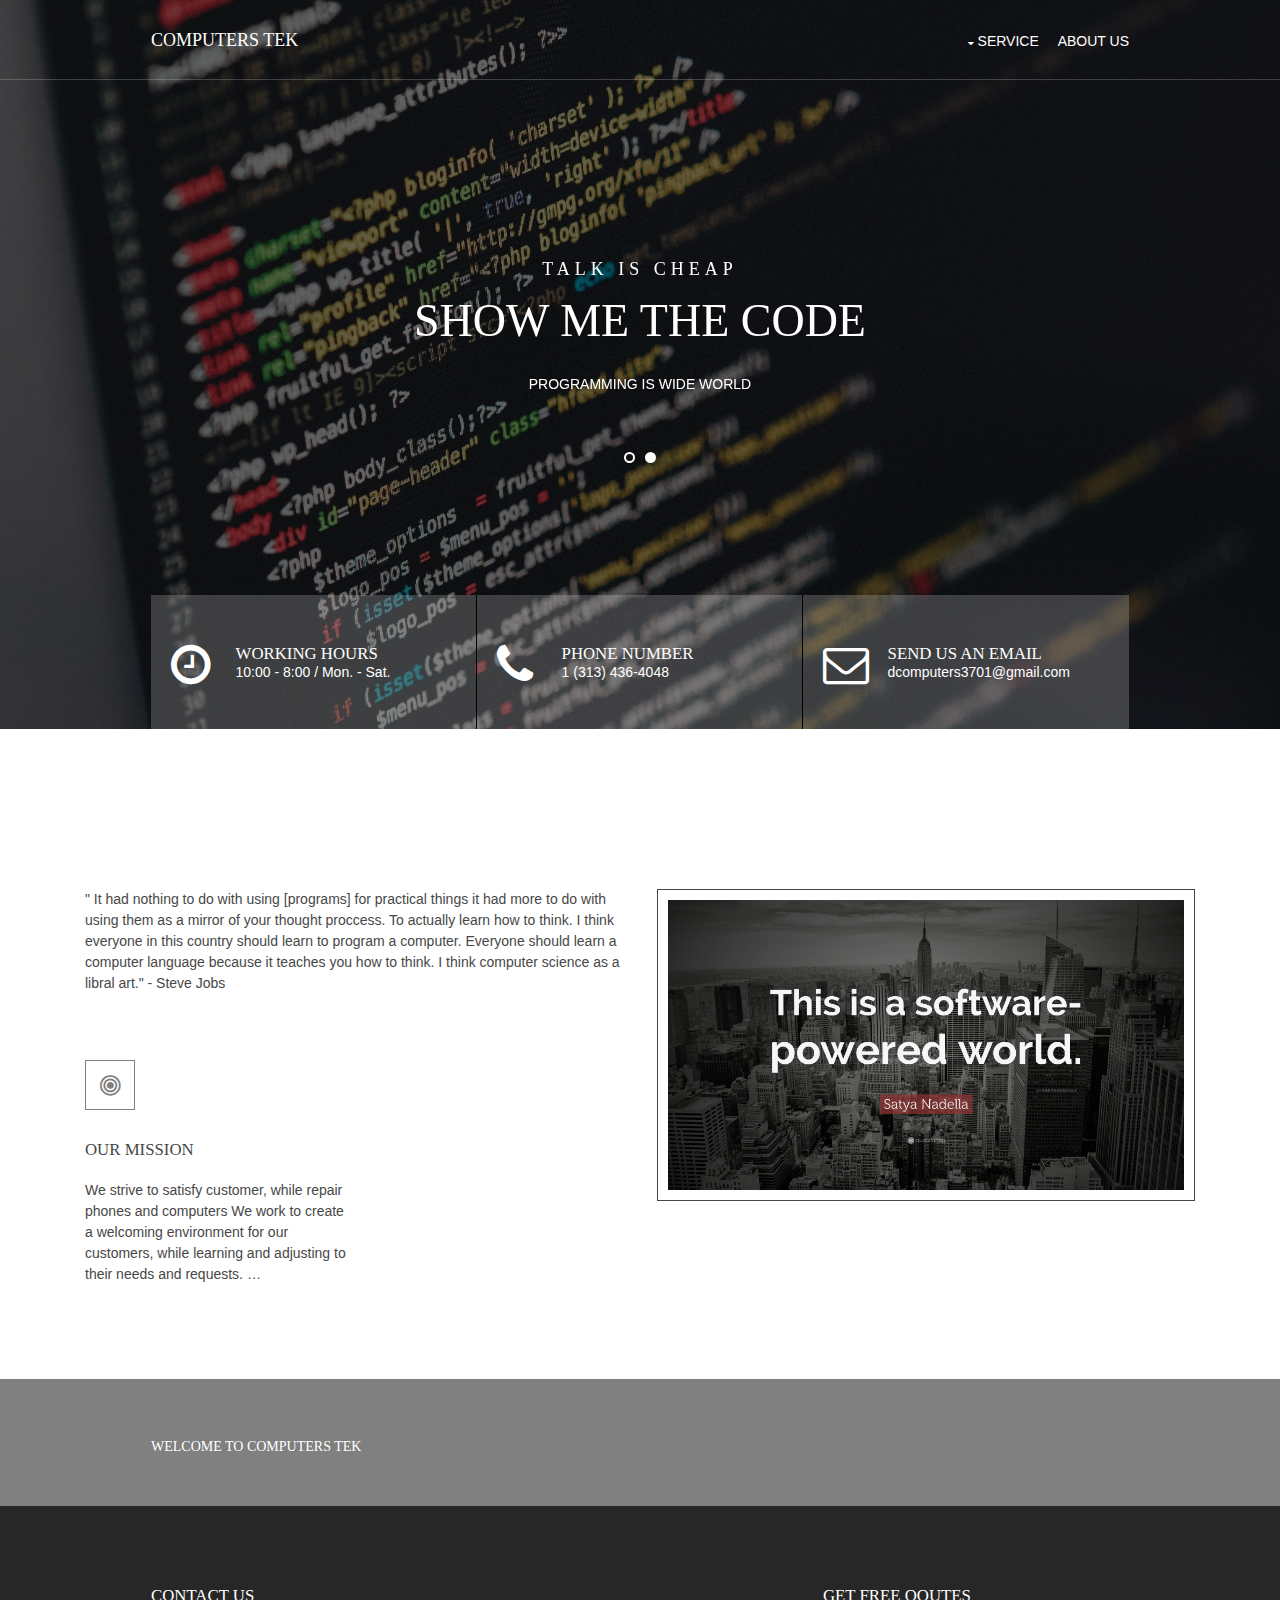
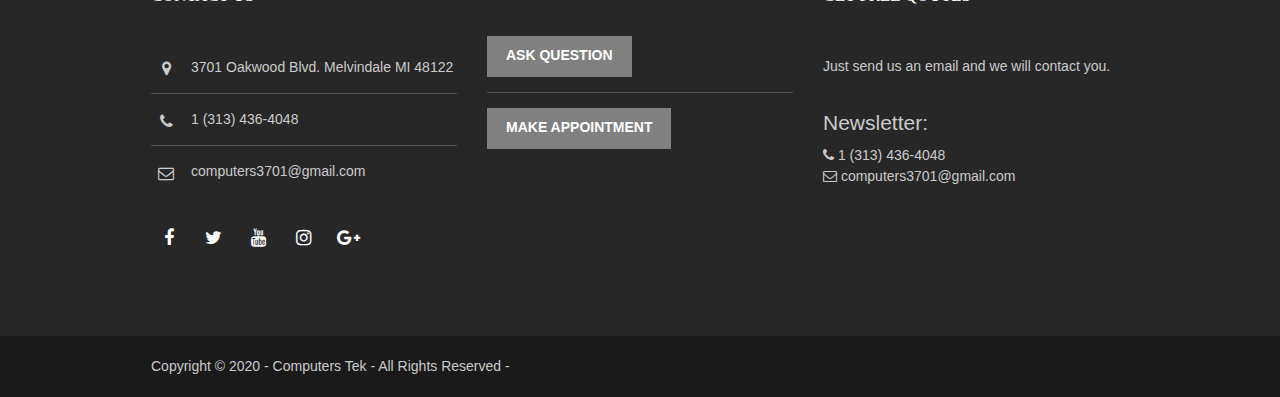
<file: index.html>
<!DOCTYPE html>

<html>
<head>
<title>Computers Tek</title>
<meta charset="utf-8">
<meta name="viewport" content="width=device-width, initial-scale=1.0, maximum-scale=1.0, user-scalable=no">
<link href="layout/styles/layout.css" rel="stylesheet" type="text/css" media="all">
<link href="layout/styles/custom.flexslider.css" rel="stylesheet" type="text/css" media="all">
<link href="layout/styles/fontawesome-4.6.3.min.css" rel="stylesheet" type="text/css" media="all">
<link href="layout/styles/framework.css" rel="stylesheet" type="text/css" media="all">

<link rel="shortcut icon" type ="image/x-icon" href="favicon.ico">

<link rel="stylesheet" href="https://stackpath.bootstrapcdn.com/bootstrap/4.5.2/css/bootstrap.min.css" integrity="sha384-JcKb8q3iqJ61gNV9KGb8thSsNjpSL0n8PARn9HuZOnIxN0hoP+VmmDGMN5t9UJ0Z" crossorigin="anonymous">
    
<script src="https://code.jquery.com/jquery-3.5.1.slim.min.js" integrity="sha384-DfXdz2htPH0lsSSs5nCTpuj/zy4C+OGpamoFVy38MVBnE+IbbVYUew+OrCXaRkfj" crossorigin="anonymous"></script>
<script src="https://cdn.jsdelivr.net/npm/popper.js@1.16.1/dist/umd/popper.min.js" integrity="sha384-9/reFTGAW83EW2RDu2S0VKaIzap3H66lZH81PoYlFhbGU+6BZp6G7niu735Sk7lN" crossorigin="anonymous"></script>
<script src="https://stackpath.bootstrapcdn.com/bootstrap/4.5.2/js/bootstrap.min.js" integrity="sha384-B4gt1jrGC7Jh4AgTPSdUtOBvfO8shuf57BaghqFfPlYxofvL8/KUEfYiJOMMV+rV" crossorigin="anonymous"></script>



<style>
  /* Popup container - can be anything you want */
  .popup {
    position: relative;
    display: inline-block;
    cursor: pointer;
    -webkit-user-select: none;
    -moz-user-select: none;
    -ms-user-select: none;
    user-select: none;
  }
  
  /* The actual popup */
  .popup .popuptext {
    visibility: hidden;
    width: 160px;
    background-color: #555;
    color: #fff;
    text-align: center;
    border-radius: 6px;
    padding: 8px 0;
    position: absolute;
    z-index: 1;
    bottom: 125%;
    left: 50%;
    margin-left: -80px;
  }
  
  /* Popup arrow */
  .popup .popuptext::after {
    content: "";
    position: absolute;
    top: 100%;
    left: 50%;
    margin-left: -5px;
    border-width: 5px;
    border-style: solid;
    border-color: #555 transparent transparent transparent;
  }
  
  /* Toggle this class - hide and show the popup */
  .popup .show {
    visibility: visible;
    -webkit-animation: fadeIn 1s;
    animation: fadeIn 1s;
  }
  
  /* Add animation (fade in the popup) */
  @-webkit-keyframes fadeIn {
    from {opacity: 0;} 
    to {opacity: 1;}
  }
  
  @keyframes fadeIn {
    from {opacity: 0;}
    to {opacity:1 ;}
  }
  </style>



</head>
<body id="top">
<!-- ################################################################################################ -->
<!-- ################################################################################################ -->
<!-- ################################################################################################ -->
<!-- Top Background Image Wrapper -->
<div class="bgded overlay" style="background-image:url('pages/images/ba.jpg');"> 
  <!-- ################################################################################################ -->
  <div class="wrapper row1">
    <header id="header" class="hoc clear"> 
      <!-- ################################################################################################ -->
      <div id="logo" class="fl_left">
        <h1>Computers Tek</h1>
      </div>
      <nav id="mainav" class="fl_right">
        <ul class="clear">
          <li><a class="drop" href="#">Service</a>
            <ul>
        <li><a  data-toggle="modal" data-target="#exampleModalCenter">software Developement</a> 
        </li> 
              <li><a data-toggle="modal" data-target="#exampleModal">Repair</a></li>
              <li><a data-toggle="modal" href="#myModal2">Activation</a></li>
            
			
            </ul>
          </li>
         <li><a href="aboutus.html">About us</a></li>
          
        </ul>
      </nav>
      <!-- ################################################################################################ -->
    </header>
  </div>
  <!-- ################################################################################################ -->
  <!-- ################################################################################################ -->
  <!-- ################################################################################################ -->
  <div id="pageintro" class="hoc clear">
    <div class="flexslider basicslider"> 
      <!-- ################################################################################################ -->
      <ul class="slides">
        <li>
          <article>
            <p class="heading">Talk is Cheap </p>
            <h2 class="heading">show me the code</h2>
            <p>programming is wide world</p>
          </article>
        </li>
        <li>
          <article>
            <p class="heading">everyone should know how to</p>
            <h2 class="heading">"code"</h2>
            <p>it teaches you how to think -steve jobs-</p>
          </article>
        </li>
      </ul>
      <!-- ################################################################################################ -->
    </div>
  </div>
  <!-- ################################################################################################ -->
  <!-- ################################################################################################ -->
  <!-- ################################################################################################ -->
  <div id="introblocks" class="hoc clear">
    <ul class="nospace">
      <!-- ################################################################################################ -->
      <li>
        <div><i class="fa fa-3x fa-clock-o"></i>
          <h4 class="heading">Working hours</h4>
          <p>10:00 - 8:00 / Mon. - Sat.</p>
        </div>
      </li>
      <li>
        <div><i class="fa fa-3x fa-phone"></i>
          <h4 class="heading">Phone Number</h4>
          <p>1 (313) 436-4048</p>
        </div>
      </li>
      <li>
        <div><i class="fa fa-3x fa-envelope-o"></i>
          <h4 class="heading">Send us an Email</h4>
          <p>dcomputers3701@gmail.com</p>
        </div>
      </li>
      <!-- ################################################################################################ -->
    </ul>
  </div>
  <!-- ################################################################################################ -->
</div>


<div class="wrapper row3">
  <main class="hoc container clear"> 
    <!-- main body -->
    <!-- ################################################################################################ -->
    <div class="btmspace-80 center">
   
    </div>
    <div class="clear">
      <div class="one_half first">
        <p>" It had nothing to do with using [programs] for practical things
          it had more to do with using them as a mirror of your thought proccess.
          To actually learn how to think. I think everyone in this country should
          learn to program a computer. Everyone should learn a computer language
          because it teaches you how to think. I think computer science as a libral art."
          - Steve Jobs
        </p>
        <i class="far fa-address-card"></i>
        <ul class="nospace group">
          <li class="one_half first">
            <article style="margin-top: 20%;"><i class="icon btmspace-30 fa fa-bullseye"></i></a>
              <h6 class="heading font-x1">Our Mission</h6>
              <p>
                We strive to satisfy customer,
                while repair phones and computers We work to create a welcoming environment for our customers, 
                while learning and adjusting to their needs and requests.
			  &hellip;</p>
            </article>
          </li>
        
        </ul>
      </div>
      <div class="one_half"><img class="inspace-10 borderedbox" src="pages/images/pw.jpg" alt=""></div>
    </div>
    <!-- ################################################################################################ -->
    <!-- / main body -->
    <div class="clear"></div>
  </main>
</div>


    <div class="clear"></div>
  </div>
</div>
<!-- ################################################################################################ -->
<!-- ################################################################################################ -->
<!-- ################################################################################################ -->
<div class="wrapper coloured">
  <article class="hoc cta clear"> 
    <!-- ################################################################################################ -->
    <h6 class="three_quarter first">Welcome to Computers Tek</h6>
 
  </article>
</div>
<!-- ################################################################################################ -->
<!-- ################################################################################################ -->
<!-- ################################################################################################ -->
<div class="wrapper row4">
  <footer id="footer" class="hoc clear"> 
    <!-- ################################################################################################ -->
    <div class="one_third first">
      <h6 class="heading">Contact Us</h6>
      <ul class="nospace btmspace-30 linklist contact">
        <li><i class="fa fa-map-marker"></i>
          <address>
           3701 Oakwood Blvd. Melvindale MI 48122
          </address>
        </li>
        <li><i class="fa fa-phone"></i> 1 (313) 436-4048</li>
        <li><i class="fa fa-envelope-o"></i> computers3701@gmail.com</li>
      </ul>
      <ul class="faico clear">
        <li><a class="faicon-facebook" href="https://www.facebook.com/Jadoski-Group-for-Developing-Design-170379720333720/"><i class="fa fa-facebook"></i></a></li>
        <li><a class="faicon-twitter" href="http://www.twitter.com"><i class="fa fa-twitter"></i></a></li>
        <li><a class="faicon-youtube" href="http://www.youtube.com"><i class="fa fa-youtube"></i></a></li>
        <li><a class="faicon-instagram" href="http://www.instagram.com"><i class="fa fa-instagram"></i></a></li>
        <li><a class="faicon-google-plus" href="http://www.plus.google.com"><i class="fa fa-google-plus"></i></a></li>
      </ul>
    </div>
    <div class="one_third">
      <h6 class="heading"></h6>
      <ul class="nospace linklist">
        <li>
          <article>
           
                
               
              <div class="popup" onclick="myFunction()"><button>Ask question</button>
                <span class="popuptext" id="myPopup">1 (313) 436-4048</span>
              </div>


          </article>
        </li>
        <li>
          <article>
            <button type="submit" value="submit">Make Appointment</button>
          </article>
        </li>
      </ul>
    </div>
    <div class="one_third">
      <h6 class="heading">Get Free Qoutes</h6>
      <p class="nospace btmspace-30">Just send us an email and we will contact you.</p>
      <form method="post" action="">
        <fieldset>
          <legend>Newsletter:</legend>
          <div><i class="fa fa-phone"></i> 1 (313) 436-4048</div>
          <div><i class="fa fa-envelope-o"></i> computers3701@gmail.com</div>
         
        </fieldset>
      </form>
    </div>
    <!-- ################################################################################################ -->
  </footer>
</div>


<div class="wrapper row5">
  <div id="copyright" class="hoc clear"> 
    <!-- ############################################################################################### -->
    <p class="fl_left">Copyright &copy; 2020 - Computers Tek - All Rights Reserved -</p>
   
    <!-- ################################################################################################ -->
  </div>
</div>


<a id="backtotop" href="#top"><i class="fa fa-chevron-up"></i></a>
<!-- JAVASCRIPTS -->
<script src="layout/scripts/jquery.min.js"></script>
<script src="layout/scripts/jquery.backtotop.js"></script>
<script src="layout/scripts/jquery.mobilemenu.js"></script>
<script src="layout/scripts/jquery.flexslider-min.js"></script>
</body>
</html>


<!--################################################################################################################-->
<!--################################################################################################################-->
<!--################################################################################################################-->
<!--################################################################################################################-->

<!--MODULES-->

  <!-- Software devlopment Module -->
  <div class="modal fade" id="exampleModalCenter" tabindex="-1" role="dialog" aria-labelledby="exampleModalCenterTitle" aria-hidden="true">
    <div class="modal-dialog modal-dialog-centered" role="document">
      <div class="modal-content">
        <div class="modal-header">
          <h5 class="modal-title" id="exampleModalLongTitle">Software Development</h5>
          <button type="button" class="close" data-dismiss="modal" aria-label="Close">
            <span aria-hidden="true">&times;</span>
          </button>
        </div>
        <div class="modal-body">
         We serve so many issue in software Development. like 
         website edition inside your design and your data connection. 
         in addition we service web application by edition and create from scratch. 
        </div>
        <div class="modal-footer">
        </div>
      </div>
    </div>
  </div>
</div>

<!-- Repair -->


<div class="modal fade" id="exampleModal" tabindex="-1" role="dialog" aria-labelledby="exampleModalLabel" aria-hidden="true">
  <div class="modal-dialog" role="document">
    <div class="modal-content">
      <div class="modal-header">
        <!-- <h5 class="modal-title" id="exampleModalLabel">Modal title</h5> -->
        <button type="button" class="close" data-dismiss="modal" aria-label="Close">
          <span aria-hidden="true">&times;</span>
        </button>
      </div>
      <div class="modal-body">
        <!-- <div class="card border-dark mb-3" style="max-width: 18rem; margin-left: 22%;">
          <div class="card-header">Repair</div>
          <div class="card-body text-dark">
            <h5 class="card-title" style="color: red;">Free Diagnostic</h5>
            <p class="card-text">Some quick example text to build on the card title and make up the bulk of the card's content.</p>
          </div> -->
      </div>
      <div class="modal-footer">
   
      </div>
    </div>
  </div>
</div>


<!-- Activations -->

<div class="modal" id="myModal2" data-backdrop="static">
	<div class="modal-dialog">
      <div class="modal-content">
        <div class="modal-header">
          <h4 class="modal-title">2nd Modal title</h4>
          <button type="button" class="close" data-dismiss="modal" aria-hidden="true">×</button>
        </div><div class="container"></div>
        <div class="modal-body">
          <div class="card border-dark mb-3" style="max-width: 18rem; margin-left: 22%;">
            <div class="card-header">Repair</div>
            <div class="card-body text-dark">
              <h5 class="card-title" style="color: red;">Free Diagnostic</h5>
              <p class="card-text"><img src="pages/images/cell-phone.png">Some quick example text to build on the card title and make up the bulk of the card's content.</p>
            </div>
        </div>
        <div class="modal-footer">
      
        </div>
      </div>
    </div>


<!--################################################################################################################-->
<!--################################################################################################################-->
<!--################################################################################################################-->
<!--################################################################################################################-->

<!--JAVASCRIPT FUNCTIONS-->

<script src="web.js"> 

  </script>
</file>
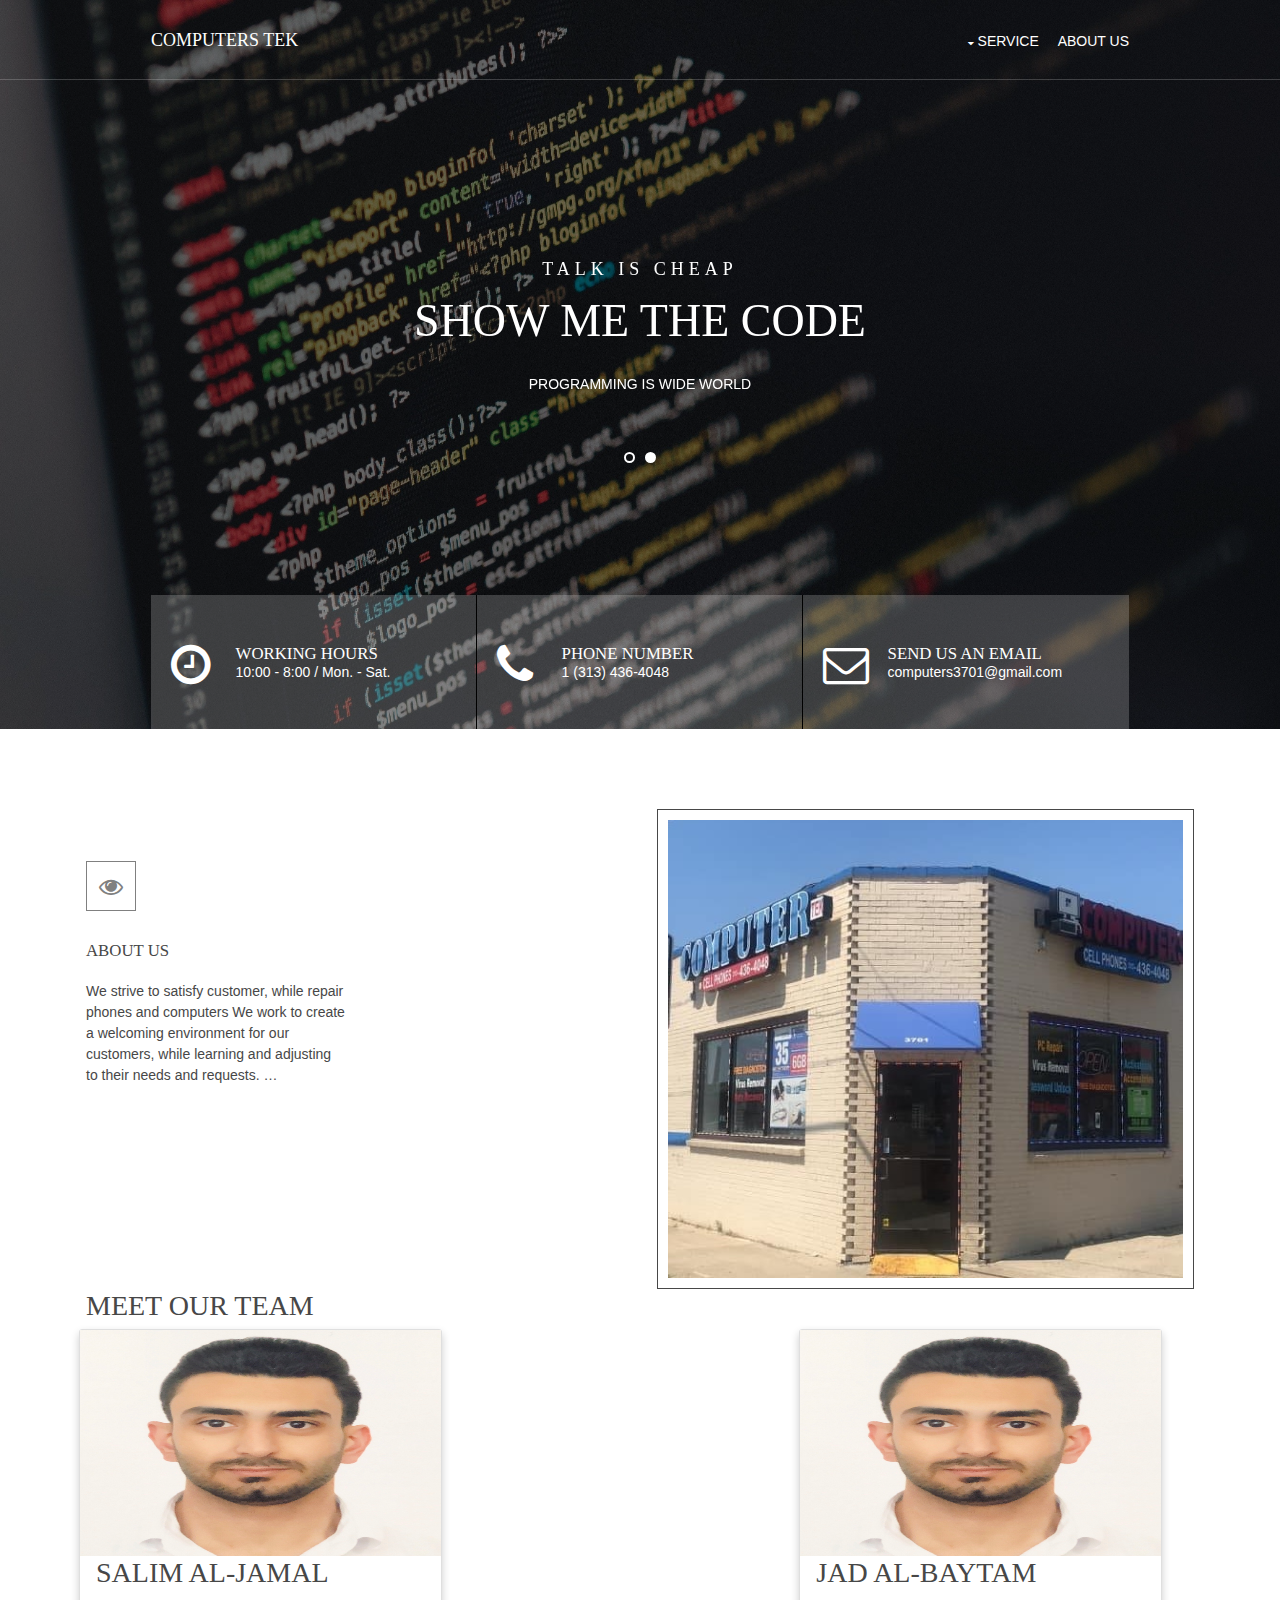
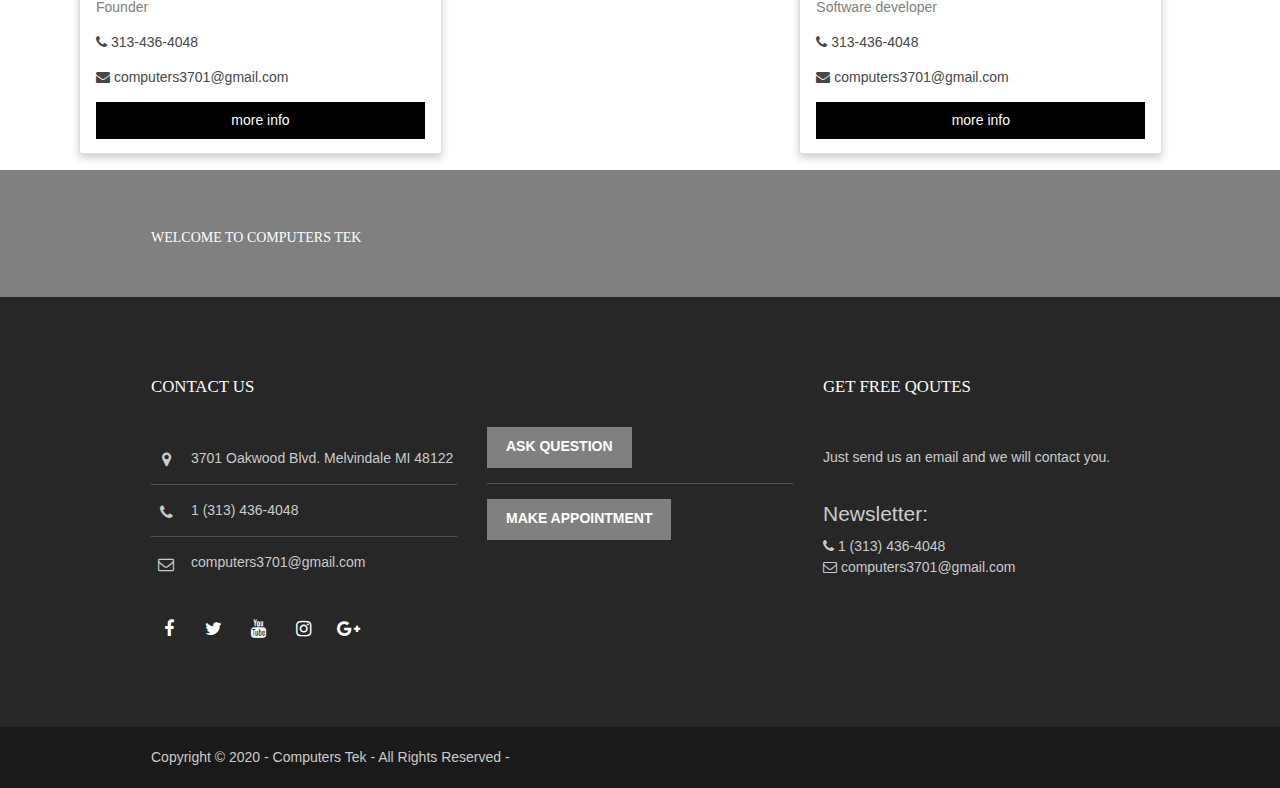
<file: aboutus.html>
<!DOCTYPE html>

<html>
<head>
<title>Computers Tek</title>
<meta charset="utf-8">
<meta name="viewport" content="width=device-width, initial-scale=1.0, maximum-scale=1.0, user-scalable=no">
<link href="layout/styles/layout.css" rel="stylesheet" type="text/css" media="all">
<link href="layout/styles/custom.flexslider.css" rel="stylesheet" type="text/css" media="all">
<link href="layout/styles/fontawesome-4.6.3.min.css" rel="stylesheet" type="text/css" media="all">
<link href="layout/styles/framework.css" rel="stylesheet" type="text/css" media="all">


<link rel="shortcut icon" type ="image/x-icon" href="favicon.ico">

<link rel="stylesheet" href="https://stackpath.bootstrapcdn.com/bootstrap/4.5.2/css/bootstrap.min.css" integrity="sha384-JcKb8q3iqJ61gNV9KGb8thSsNjpSL0n8PARn9HuZOnIxN0hoP+VmmDGMN5t9UJ0Z" crossorigin="anonymous">
    
<script src="https://code.jquery.com/jquery-3.5.1.slim.min.js" integrity="sha384-DfXdz2htPH0lsSSs5nCTpuj/zy4C+OGpamoFVy38MVBnE+IbbVYUew+OrCXaRkfj" crossorigin="anonymous"></script>
<script src="https://cdn.jsdelivr.net/npm/popper.js@1.16.1/dist/umd/popper.min.js" integrity="sha384-9/reFTGAW83EW2RDu2S0VKaIzap3H66lZH81PoYlFhbGU+6BZp6G7niu735Sk7lN" crossorigin="anonymous"></script>
<script src="https://stackpath.bootstrapcdn.com/bootstrap/4.5.2/js/bootstrap.min.js" integrity="sha384-B4gt1jrGC7Jh4AgTPSdUtOBvfO8shuf57BaghqFfPlYxofvL8/KUEfYiJOMMV+rV" crossorigin="anonymous"></script>



<style>
  /* Popup container - can be anything you want */
  .popup {
    position: relative;
    display: inline-block;
    cursor: pointer;
    -webkit-user-select: none;
    -moz-user-select: none;
    -ms-user-select: none;
    user-select: none;
  }
  
  /* The actual popup */
  .popup .popuptext {
    visibility: hidden;
    width: 160px;
    background-color: #555;
    color: #fff;
    text-align: center;
    border-radius: 6px;
    padding: 8px 0;
    position: absolute;
    z-index: 1;
    bottom: 125%;
    left: 50%;
    margin-left: -80px;
  }
  
  /* Popup arrow */
  .popup .popuptext::after {
    content: "";
    position: absolute;
    top: 100%;
    left: 50%;
    margin-left: -5px;
    border-width: 5px;
    border-style: solid;
    border-color: #555 transparent transparent transparent;
  }
  
  /* Toggle this class - hide and show the popup */
  .popup .show {
    visibility: visible;
    -webkit-animation: fadeIn 1s;
    animation: fadeIn 1s;
  }
  
  /* Add animation (fade in the popup) */
  @-webkit-keyframes fadeIn {
    from {opacity: 0;} 
    to {opacity: 1;}
  }
  
  @keyframes fadeIn {
    from {opacity: 0;}
    to {opacity:1 ;}
  }



  /* meet our team*/

  /* Three columns side by side */
.column {
  float: left;
  width: 33.3%;
  margin-bottom: 16px;
  padding: 0 8px;
}

/* Display the columns below each other instead of side by side on small screens */
@media screen and (max-width: 650px) {
  .column {
    width: 100%;
    display: block;
  }
}

/* Add some shadows to create a card effect */
.card {
  box-shadow: 0 4px 8px 0 rgba(0, 0, 0, 0.2);
}

/* Some left and right padding inside the container */
.container {
  padding: 0 16px;
}

/* Clear floats */
.container::after, .row::after {
  content: "";
  clear: both;
  display: table;
}

.title {
  color: grey;
}

.button {
  border: none;
  outline: 0;
  display: inline-block;
  padding: 8px;
  color: white;
  background-color: #000;
  text-align: center;
  cursor: pointer;
  width: 100%;
}

.button:hover {
  background-color: #555;
}
  </style>



</head>
<body id="top">
<!-- ################################################################################################ -->
<!-- ################################################################################################ -->
<!-- ################################################################################################ -->
<!-- Top Background Image Wrapper -->
<div class="bgded overlay" style="background-image:url('pages/images/ba.jpg');"> 
  <!-- ################################################################################################ -->
  <div class="wrapper row1">
    <header id="header" class="hoc clear"> 
      <!-- ################################################################################################ -->
      <div id="logo" class="fl_left">
        <h1>Computers Tek</h1>
      </div>
      <nav id="mainav" class="fl_right">
        <ul class="clear">
          <li><a class="drop" href="#">Service</a>
            <ul>
        <li><a  data-toggle="modal" data-target="#exampleModalCenter">software Developement</a> 
        </li> 
              <li><a href="#">Repair</a></li>
              <li><a href="#">Activation</a></li>
            
			
            </ul>
          </li>
         <li><a href="aboutus.html">About us</a></li>
         
        </ul>
      </nav>
      <!-- ################################################################################################ -->
    </header>
  </div>
  <!-- ################################################################################################ -->
  <!-- ################################################################################################ -->
  <!-- ################################################################################################ -->
  <div id="pageintro" class="hoc clear">
    <div class="flexslider basicslider"> 
      <!-- ################################################################################################ -->
      <ul class="slides">
        <li>
          <article>
            <p class="heading">Talk is Cheap </p>
            <h2 class="heading">show me the code</h2>
            <p>programming is wide world</p>
          </article>
        </li>
        <li>
          <article>
            <p class="heading">everyone should know how to</p>
            <h2 class="heading">"code"</h2>
            <p>it teaches you how to think -steve jobs-</p>
          </article>
        </li>
      </ul>
      <!-- ################################################################################################ -->
    </div>
  </div>
  <!-- ################################################################################################ -->
  <!-- ################################################################################################ -->
  <!-- ################################################################################################ -->
  <div id="introblocks" class="hoc clear">
    <ul class="nospace">
      <!-- ################################################################################################ -->
      <li>
        <div><i class="fa fa-3x fa-clock-o"></i>
          <h4 class="heading">Working hours</h4>
          <p>10:00 - 8:00 / Mon. - Sat.</p>
        </div>
      </li>
      <li>
        <div><i class="fa fa-3x fa-phone"></i>
          <h4 class="heading">Phone Number</h4>
          <p>1 (313) 436-4048</p>
        </div>
      </li>
      <li>
        <div><i class="fa fa-3x fa-envelope-o"></i>
          <h4 class="heading">Send us an Email</h4>
          <p>computers3701@gmail.com</p>
        </div>
      </li>
      <!-- ################################################################################################ -->
    </ul>
  </div>
  <!-- ################################################################################################ -->
</div>


<div class="wrapper row3">
  <main class="hoc container clear"> 
    <!-- main body -->
    <!-- ################################################################################################ -->
    <div class="btmspace-80 center">
   
    </div>
    <div class="clear">
      <div class="one_half first">
    
        <ul class="nospace group">
          <li class="one_half first">
              <article style="margin-top: 20%;"><i class="icon btmspace-30 fa fa-eye"></i></a>
              <h6 class="heading font-x1">About us</h6>
              <p>
                We strive to satisfy customer,
                while repair phones and computers We work to create a welcoming environment for our customers, 
                while learning and adjusting to their needs and requests.
			  &hellip;</p>
            </article>
          </li>
        
        </ul>
      </div>
      <div class="one_half"><img class="inspace-10 borderedbox" src="pages/images/ct.jpg" alt=""></div>
    </div>
    <!-- ################################################################################################ -->
    <!-- / main body -->
    <div class="clear">

      <h2>Meet Our Team</h2>

      <div class="row">
        <div class="column">
          <div class="card">
            <img src="pages/images/MP.JPG" alt="salim" style="height: 226px; width:100%">
            <div class="container">
              <h2>Salim Al-jamal</h2>
              <p class="title">Founder</p>
              <p><i class="fa fa-phone"></i> 313-436-4048</p>
              <p><i class="fa fa-envelope"></i> computers3701@gmail.com</p>
              <p><button class="button">more info</button></p>
            </div>
          </div>
        </div>
      
   
      
        <div class="column" style="margin-left: 30%;">
          <div class="card">
            <img src="pages/images/MP.JPG" alt="Jad" style="height: 226px; width: 100%;">
            <div class="container">
              <h2>Jad Al-Baytam</h2>
              <p class="title">Software developer</p>
              <p><i class="fa fa-phone"></i> 313-436-4048</p>
              <p><i class="fa fa-envelope"></i> computers3701@gmail.com</p>
              <p><button class="button">more info</button></p>
            </div>
          </div>
        </div>
      </div>
    </div>
  </main>
</div>


    <div class="clear"></div>
  </div>
</div>
<!-- ################################################################################################ -->
<!-- ################################################################################################ -->
<!-- ################################################################################################ -->
<div class="wrapper coloured">
  <article class="hoc cta clear"> 
    <!-- ################################################################################################ -->
    <h6 class="three_quarter first">Welcome to Computers Tek</h6>
 
  </article>
</div>
<!-- ################################################################################################ -->
<!-- ################################################################################################ -->
<!-- ################################################################################################ -->
<div class="wrapper row4">
  <footer id="footer" class="hoc clear"> 
    <!-- ################################################################################################ -->
    <div class="one_third first">
      <h6 class="heading">Contact Us</h6>
      <ul class="nospace btmspace-30 linklist contact">
        <li><i class="fa fa-map-marker"></i>
          <address>
           3701 Oakwood Blvd. Melvindale MI 48122
          </address>
        </li>
        <li><i class="fa fa-phone"></i> 1 (313) 436-4048</li>
        <li><i class="fa fa-envelope-o"></i> computers3701@gmail.com</li>
      </ul>
      <ul class="faico clear">
        <li><a class="faicon-facebook" href="https://www.facebook.com/Jadoski-Group-for-Developing-Design-170379720333720/"><i class="fa fa-facebook"></i></a></li>
        <li><a class="faicon-twitter" href="http://www.twitter.com"><i class="fa fa-twitter"></i></a></li>
        <li><a class="faicon-youtube" href="http://www.youtube.com"><i class="fa fa-youtube"></i></a></li>
        <li><a class="faicon-instagram" href="http://www.instagram.com"><i class="fa fa-instagram"></i></a></li>
        <li><a class="faicon-google-plus" href="http://www.plus.google.com"><i class="fa fa-google-plus"></i></a></li>
      </ul>
    </div>
    <div class="one_third">
      <h6 class="heading"></h6>
      <ul class="nospace linklist">
        <li>
          <article>
           
                
              <div class="popup" onclick="myFunction()"><button>Ask question</button>
                <span class="popuptext" id="myPopup">1 (313) 436-4048</span>
              </div>


          </article>
        </li>
        <li>
          <article>
            <button type="submit" value="submit">Make Appointment</button>
          </article>
        </li>
      </ul>
    </div>
    <div class="one_third">
      <h6 class="heading">Get Free Qoutes</h6>
      <p class="nospace btmspace-30">Just send us an email and we will contact you.</p>
      <form method="post" action="">
        <fieldset>
          <legend>Newsletter:</legend>
          <div><i class="fa fa-phone"></i> 1 (313) 436-4048</div>
          <div><i class="fa fa-envelope-o"></i> computers3701@gmail.com</div>
         
        </fieldset>
      </form>
    </div>
    <!-- ################################################################################################ -->
  </footer>
</div>


<div class="wrapper row5">
  <div id="copyright" class="hoc clear"> 
    <!-- ############################################################################################### -->
    <p class="fl_left">Copyright &copy; 2020 - Computers Tek - All Rights Reserved -</p>
   
    <!-- ################################################################################################ -->
  </div>
</div>


<a id="backtotop" href="#top"><i class="fa fa-chevron-up"></i></a>
<!-- JAVASCRIPTS -->
<script src="layout/scripts/jquery.min.js"></script>
<script src="layout/scripts/jquery.backtotop.js"></script>
<script src="layout/scripts/jquery.mobilemenu.js"></script>
<script src="layout/scripts/jquery.flexslider-min.js"></script>
</body>
</html>


<!--################################################################################################################-->
<!--################################################################################################################-->
<!--################################################################################################################-->
<!--################################################################################################################-->

<!--MODULES-->

  <!-- Software devlopment Module -->
  <div class="modal fade" id="exampleModalCenter" tabindex="-1" role="dialog" aria-labelledby="exampleModalCenterTitle" aria-hidden="true">
    <div class="modal-dialog modal-dialog-centered" role="document">
      <div class="modal-content">
        <div class="modal-header">
          <h5 class="modal-title" id="exampleModalLongTitle">Software Development</h5>
          <button type="button" class="close" data-dismiss="modal" aria-label="Close">
            <span aria-hidden="true">&times;</span>
          </button>
        </div>
        <div class="modal-body">
         We serve so many issue in software Development. like 
         website edition inside your design and your data connection. 
         in addition we service web application by edition and create from scratch. 
        </div>
        <div class="modal-footer">
        </div>
      </div>
    </div>
  </div>
</div>

<!--################################################################################################################-->
<!--################################################################################################################-->
<!--################################################################################################################-->
<!--################################################################################################################-->

<!--JAVASCRIPT FUNCTIONS-->

<script src="web.js"> 

  </script>
</file>
<file: layout/styles/layout.css>
@charset "utf-8";
/*
Template Name: Garler
Author: <a href="http://www.os-templates.com/">OS Templates</a>
Author URI: http://www.os-templates.com/
Licence: Free to use under our free template licence terms
Licence URI: http://www.os-templates.com/template-terms
File: Layout CSS
*/

@import url("fontawesome-4.6.3.min.css");
@import url("custom.flexslider.css");
@import url("framework.css");



/* Rows
--------------------------------------------------------------------------------------------------------------- */
.row1{border-bottom:1px solid;}
.row2, .row2 a{}
.row3, .row3 a{color:black;}
.row4, .row4 a{}
.row5, .row5 a{}


/* Header
--------------------------------------------------------------------------------------------------------------- */
#header{}

#header #logo{margin:30px 0 0 0;}
#header #logo h1{margin:0; padding:0; font-size:18px;}


/* Page Intro
--------------------------------------------------------------------------------------------------------------- */
#pageintro{padding:180px 0 200px;}

#pageintro article{max-width:65%; margin:0 auto; text-align:center;}
#pageintro article *{text-transform:uppercase;}
#pageintro article .heading{margin:0 0 30px 0; padding:0; line-height:1; font-size:46px;}
#pageintro article p{margin:0;}
#pageintro article p:first-of-type{margin-bottom:20px; font-size:18px; font-style:justify; letter-spacing:5px;}
#pageintro article footer{margin-top:50px;}


/* Intro Blocks
--------------------------------------------------------------------------------------------------------------- */
#introblocks{}

#introblocks ul{display:table; width:100%; height:100%; border:none;}
#introblocks ul li{display:table-cell; width:33.33333333333333%; height:100%; padding:5% 2%; border:solid; border-collapse:collapse; border-width:0 1px 0 0;}
#introblocks ul li:last-child{border:0;}
#introblocks ul li *{margin:0; padding:0; line-height:normal;}
#introblocks ul li div{position:relative; padding-left:65px; word-wrap:break-word;}
#introblocks ul li div i{display:block; position:absolute; top:-2px; left:0; width:50px; font-size:46px; line-height:1;}
#introblocks ul li div .heading{font-size:1.2rem;}


/* Content Area
--------------------------------------------------------------------------------------------------------------- */
.container{padding:80px 0;}

/* Content */
.container .content{}

/* Comments */
#comments ul{margin:0 0 40px 0; padding:0; list-style:none;}
#comments li{margin:0 0 10px 0; padding:15px;}
#comments .avatar{float:right; margin:0 0 10px 10px; padding:3px; border:1px solid;}
#comments address{font-weight:bold;}
#comments time{font-size:smaller;}
#comments .comcont{display:block; margin:0; padding:0;}
#comments .comcont p{margin:10px 5px 10px 0; padding:0;}

#comments form{display:block; width:100%;}
#comments input, #comments textarea{width:100%; padding:10px; border:1px solid;}
#comments textarea{overflow:auto;}
#comments div{margin-bottom:15px;}
#comments input[type="submit"], #comments input[type="reset"]{display:inline-block; width:auto; min-width:150px; margin:0; padding:8px 5px; cursor:pointer;}

/* Sidebar */
.container .sidebar{}

.sidebar .sdb_holder{margin-bottom:50px;}
.sidebar .sdb_holder:last-child{margin-bottom:0;}


/* Cta
--------------------------------------------------------------------------------------------------------------- */
.cta{padding:50px 0;}

.cta > :first-child{margin-top:10px;}
.cta > :last-child{margin-bottom:0;}/* Used when elements stack in smaller viewports */


/* Footer
--------------------------------------------------------------------------------------------------------------- */
#footer{padding:80px 0;}

#footer .heading{margin-bottom:50px; font-size:1.2rem;}

#footer .linklist li{display:block; margin-bottom:15px; padding:0 0 15px 0; border-bottom:1px solid;}
#footer .linklist li:last-child{margin:0; padding:0; border:none;}
#footer .linklist li::before, #footer .linklist li::after{display:table; content:"";}
#footer .linklist li, #footer .linklist li::after{clear:both;}

#footer .contact{}
#footer .contact.linklist li, #footer .contact.linklist li:last-child{position:relative; padding-left:40px;}
#footer .contact li *{margin:0; padding:0; line-height:1.6;}
#footer .contact li i{display:block; position:absolute; top:0; left:0; width:30px; font-size:16px; text-align:center;}

#footer input, #footer button{border:1px solid;}
#footer input{display:block; width:100%; padding:8px;}
#footer button{padding:8px 18px 10px; text-transform:uppercase; font-weight:700; cursor:pointer;}


/* Copyright
--------------------------------------------------------------------------------------------------------------- */
#copyright{padding:20px 0;}
#copyright *{margin:0; padding:0;}


/* Transition Fade
--------------------------------------------------------------------------------------------------------------- */
*, *::before, *::after{transition:all .3s ease-in-out;}
#mainav form *{transition:none !important;}


/* ------------------------------------------------------------------------------------------------------------ */
/* ------------------------------------------------------------------------------------------------------------ */
/* ------------------------------------------------------------------------------------------------------------ */
/* ------------------------------------------------------------------------------------------------------------ */
/* ------------------------------------------------------------------------------------------------------------ */


/* Navigation
--------------------------------------------------------------------------------------------------------------- */
nav ul, nav ol{margin:0; padding:0; list-style:none;}

#mainav, #breadcrumb, .sidebar nav{line-height:normal;}
#mainav .drop::after, #mainav li li .drop::after, #breadcrumb li a::after, .sidebar nav a::after{position:absolute; font-family:"FontAwesome"; font-size:10px; line-height:10px;}

/* Top Navigation */
#mainav{}
#mainav ul.clear{margin-top:3px;}
#mainav ul{text-transform:uppercase;}
#mainav ul ul{z-index:9999; position:absolute; width:180px; text-transform:none;}
#mainav ul ul ul{left:180px; top:0;}
#mainav li{display:inline-block; position:relative; margin:0 15px 0 0; padding:0;}
#mainav li:last-child{margin-right:0;}
#mainav li li{width:100%; margin:0;}
#mainav li a{display:block; padding:30px 0;}
#mainav li li a{border:solid; border-width:0 0 1px 0;}
#mainav .drop{padding-left:15px;}
#mainav li li a, #mainav li li .drop{display:block; margin:0; padding:10px 15px;}
#mainav .drop::after, #mainav li li .drop::after{content:"\f0d7";}
#mainav .drop::after{top:35px; left:5px;}
#mainav li li .drop::after{top:15px; left:5px;}
#mainav ul ul{visibility:hidden; opacity:0;}
#mainav ul li:hover > ul{visibility:visible; opacity:1;}

#mainav form{display:none; margin:0; padding:0;}
#mainav form select, #mainav form select option{display:block; cursor:pointer; outline:none;}
#mainav form select{width:100%; padding:5px; border:1px solid;}
#mainav form select option{margin:5px; padding:0; border:none;}

/* Breadcrumb */
#breadcrumb{padding:150px 0 20px;}
#breadcrumb ul{margin:0; padding:0; list-style:none; text-transform:uppercase;}
#breadcrumb li{display:inline-block; margin:0 6px 0 0; padding:0;}
#breadcrumb li a{display:block; position:relative; margin:0; padding:0 12px 0 0; font-size:12px;}
#breadcrumb li a::after{top:3px; right:0; content:"\f101";}
#breadcrumb li:last-child a{margin:0; padding:0;}
#breadcrumb li:last-child a::after{display:none;}

/* Sidebar Navigation */
.sidebar nav{display:block; width:100%;}
.sidebar nav li{margin:0 0 3px 0; padding:0;}
.sidebar nav a{display:block; position:relative; margin:0; padding:5px 10px 5px 15px; text-decoration:none; border:solid; border-width:0 0 1px 0;}
.sidebar nav a::after{top:9px; left:5px; content:"\f101";}
.sidebar nav ul ul a{padding-left:35px;}
.sidebar nav ul ul a::after{left:25px;}
.sidebar nav ul ul ul a{padding-left:55px;}
.sidebar nav ul ul ul a::after{left:45px;}

/* Pagination */
.pagination{display:block; width:100%; text-align:center; clear:both;}
.pagination li{display:inline-block; margin:0 2px 0 0;}
.pagination li:last-child{margin-right:0;}
.pagination a, .pagination strong{display:block; padding:8px 11px; border:1px solid; background-clip:padding-box; font-weight:normal;}

/* Back to Top */
#backtotop{z-index:999; display:inline-block; position:fixed; visibility:hidden; bottom:20px; right:20px; width:36px; height:36px; line-height:36px; font-size:16px; text-align:center; opacity:.2;}
#backtotop i{display:block; width:100%; height:100%; line-height:inherit;}
#backtotop.visible{visibility:visible; opacity:.5;}
#backtotop:hover{opacity:1; color:white; background-color:gray;}


/* Tables
--------------------------------------------------------------------------------------------------------------- */
table, th, td{border:1px solid; border-collapse:collapse; vertical-align:top;}
table, th{table-layout:auto;}
table{width:100%; margin-bottom:15px;}
th, td{padding:5px 8px;}
td{border-width:0 1px;}


/* Gallery
--------------------------------------------------------------------------------------------------------------- */
#gallery{display:block; width:100%; margin-bottom:50px;}
#gallery figure figcaption{display:block; width:100%; clear:both;}
#gallery li{margin-bottom:30px;}


/* Font Awesome Social Icons
--------------------------------------------------------------------------------------------------------------- */
.faico{margin:0; padding:0; list-style:none;}
.faico li{display:inline-block; margin:8px 5px 0 0; padding:0; line-height:normal;}
.faico li:last-child{margin-right:0;}
.faico a{display:inline-block; width:36px; height:36px; line-height:36px; font-size:18px; text-align:center;}

.faico a{color:#FFFFFF;}
.faico a:hover{}

.faicon-youtube:hover{background-color:#cc181e;}
.faicon-facebook:hover{background-color:#3B5998;}
.faicon-google-plus:hover{background-color:#DB4A39;}
.faicon-instagram:hover{background-color:#cd486b;}
.faicon-twitter:hover{background-color:#00ACEE;}



/* ------------------------------------------------------------------------------------------------------------ */
/* ------------------------------------------------------------------------------------------------------------ */
/* ------------------------------------------------------------------------------------------------------------ */
/* ------------------------------------------------------------------------------------------------------------ */
/* ------------------------------------------------------------------------------------------------------------ */


/* Colours
--------------------------------------------------------------------------------------------------------------- */
body{color:#CBCBCB; background-color:#1A1A1A;}
a{color:white;}
a:active, a:focus{background:transparent;}/* IE10 + 11 Bugfix - prevents grey background */
hr, .borderedbox{border-color:#D7D7D7;}
label span{color:#FF0000; background-color:inherit;}
input:focus, textarea:focus, *:required:focus{border-color:#56AED4;}
.overlay{color:#FFFFFF; background-color:inherit;}
.overlay::after{color:inherit; background-color:rgba(0,0,0,.55);}

.btn, .btn.inverse:hover{color:#FFFFFF; background-color:transparent; border-color:gray;}
.btn:hover, .btn.inverse{color:inherit; background-color:transparent; border-color:inherit;}

.icon{color:gray; border-color:inherit;}
.icon:hover{color:#FFFFFF; background-color:gray;}


/* Rows */
.row1{color:#FFFFFF; border-color:rgba(255,255,255,.2);}
.row2, .row2 a{}
.row3{color:#474747; background-color:#FFFFFF;}
.row4{color:#CBCBCB; background-color:#272727;}
.row5, .row5 a{color:#CBCBCB; background-color:#1A1A1A;}

.coloured{color:#FFFFFF; background:linear-gradient(to top right,gray,gray);}
.coloured .btn{color:inherit; background-color:transparent; border-color:inherit;}
.coloured .btn:hover{color:gray; background-color:#FFFFFF;}


/* Header */
#header #logo a{color:inherit;}


/* Intro Blocks */
#introblocks{color:#FFFFFF; background-color:rgba(255,255,255,.2);}
#introblocks li:hover{background:gray;}
#introblocks ul, #introblocks ul li{border-color:#000000;}


/* Footer */
#footer .heading{color:#FFFFFF;}
#footer .linklist li{border-color:rgba(255,255,255,.2);}

#footer input, #footer button{border-color:transparent;}
#footer input{color:#FFFFFF; background-color:#1A1A1A;}
#footer input:focus{border-color:gray;}
#footer button{color:#FFFFFF; background-color:gray;}


/* Navigation */
#mainav li a{color:inherit;}
#mainav .active a, #mainav a:hover, #mainav li:hover > a{color:white; background-color:inherit;}
#mainav li li a, #mainav .active li a{color:#FFFFFF; background-color:rgba(0,0,0,.6); border-color:rgba(0,0,0,.6);}
#mainav li li:hover > a, #mainav .active .active > a{color:#FFFFFF; background-color:gray;}
#mainav form select{color:#FFFFFF; background-color:#000000; border-color:rgba(255,255,255,.2);/* #FFFFFF */}

#breadcrumb a{color:inherit; background-color:inherit;}
#breadcrumb li:last-child a{color:gray;}

.container .sidebar nav a{color:inherit; border-color:#D7D7D7;}
.container .sidebar nav a:hover{color:gray;}

.pagination a, .pagination strong{border-color:#D7D7D7;}
.pagination .current *{color:#FFFFFF; background-color:gray;}

#backtotop{color:#FFFFFF; background-color:gray;}


/* Tables + Comments */
table, th, td, #comments .avatar, #comments input, #comments textarea{border-color:#D7D7D7;}
#comments input:focus, #comments textarea:focus, #comments *:required:focus{border-color:#C96D9F;}
th{color:#FFFFFF; background-color:#373737;}
tr, #comments li, #comments input[type="submit"], #comments input[type="reset"]{color:inherit; background-color:#FBFBFB;}
tr:nth-child(even), #comments li:nth-child(even){color:inherit; background-color:#F7F7F7;}
table a, #comments a{background-color:inherit;}


/* ------------------------------------------------------------------------------------------------------------ */
/* ------------------------------------------------------------------------------------------------------------ */
/* ------------------------------------------------------------------------------------------------------------ */
/* ------------------------------------------------------------------------------------------------------------ */
/* ------------------------------------------------------------------------------------------------------------ */


/* Media Queries
--------------------------------------------------------------------------------------------------------------- */
@-ms-viewport{width:device-width;}


/* Max Wrapper Width - Laptop, Desktop etc.
--------------------------------------------------------------------------------------------------------------- */
@media screen and (min-width:978px){
	.hoc{max-width:978px;}
}


/* Mobile Devices
--------------------------------------------------------------------------------------------------------------- */
@media screen and (max-width:900px){
	.hoc{max-width:90%;}

	#header{padding:30px 0 15px;}
	#header #logo{margin:0;}

	#mainav{}
	#mainav ul{display:none;}
	#mainav form{display:block;}

	#breadcrumb{}

	.container{}
	#comments input[type="reset"]{margin-top:10px;}
	.pagination li{display:inline-block; margin:0 5px 5px 0;}

	#footer{}

	#copyright{}
	#copyright p:first-of-type{margin-bottom:10px;}
}


@media screen and (max-width:750px){
	.imgl, .imgr{display:inline-block; float:none; margin:0 0 10px 0;}
	.fl_left, .fl_right{display:block; float:none;}
	.one_half, .one_third, .two_third, .one_quarter, .two_quarter, .three_quarter{display:block; float:none; width:auto; margin:0 0 30px 0; padding:0;}

	#header{text-align:center;}
	#header #logo{margin-bottom:15px;}

	.cta > :first-child{margin-top:0;}

	#footer{padding-bottom:50px;}/* Not needed, just looks a little better */
}


/* Other
--------------------------------------------------------------------------------------------------------------- */
@media screen and (max-width:650px){
	.scrollable{display:block; width:100%; margin:0 0 30px 0; padding:0 0 15px 0; overflow:auto; overflow-x:scroll;}
	.scrollable table{margin:0; padding:0; white-space:nowrap;}

	.inline li{display:block; margin-bottom:10px;}
	.pushright li{margin-right:0;}

	.font-x2{font-size:1.4rem;}
	.font-x3{font-size:1.6rem;}

	#pageintro li article{max-width:none; width:100%;}
	#pageintro li .heading{font-size:2rem;}

	#introblocks ul, #introblocks ul li{display:block; width:100%; height:100%;}
	#introblocks ul li{padding:25px; border-width:0 0 1px 0;}
}
/* regestration
-----------------------------------------------------------------------------------------------*/
</file>
<file: layout/styles/custom.flexslider.css>
@charset "utf-8";
/*
Template Name: Garler
Author: <a href="http://www.os-templates.com/">OS Templates</a>
Author URI: http://www.os-templates.com/
Licence: Free to use under our free template licence terms
Licence URI: http://www.os-templates.com/template-terms
File: Custom Flexslider CSS => For FlexSlider v2.6.1
*/

/* Browser Resets
--------------------------------------------------------------------------------------------------------------- */
.flex-container a:hover, .flex-slider a:hover{outline:none;}
.slides, .slides > li, .flex-control-nav, .flex-direction-nav{margin:0; padding:0; list-style:none;}
.flex-direction-nav a{font-family:"FontAwesome";}


/* Necessary Styles
--------------------------------------------------------------------------------------------------------------- */
.flexslider{display:block; position:relative; margin:0; padding:0;}
.flexslider .slides{display:block; width:100%; overflow:hidden;}
.flexslider .slides > li{display:none; -webkit-backface-visibility:hidden;}/* Hide the slides before the JS is loaded. Avoids image jumping */
.flexslider .slides a{text-decoration:none; outline:none;}
.flexslider .slides a img{border:none;}
.flexslider .slides img{display:block; max-width:100%; margin:0 auto;}
/* Modern Clear fix for the .slides element */
.slides::before, .slides::after{display:table; content:"";}
.slides, .slides::after{clear:both;}


/* Default Theme
--------------------------------------------------------------------------------------------------------------- */
.flex-viewport{max-height:2000px; transition:all 1s ease;}
.loading .flex-viewport{max-height:300px;}
.flexslider.carousel .slides li{margin-right:20px;}/* Must be the same as in the javascript */

/* Direction Nav */
.flex-direction-nav{}
.flex-direction-nav a{display:block; position:absolute; top:50%; width:40px; height:40px; margin:-20px 0 0 0; z-index:10; overflow:hidden; opacity:0; cursor:pointer; text-decoration:none;}
.flex-direction-nav a::before{display:inline-block; font-size:40px; line-height:1; content:"\f053"; z-index:999;}
.flex-direction-nav a.flex-next::before{content:"\f054";}
.flex-direction-nav .flex-prev{left:0;}
.flex-direction-nav .flex-next{right:0;}
.flexslider:hover .flex-prev, .flexslider:hover .flex-next{opacity:.5;}
.flexslider:hover .flex-prev:hover, .flexslider:hover .flex-next:hover{opacity:1;}
.flex-direction-nav .flex-disabled{visibility:hidden; opacity:0; cursor:default; z-index:-1;}

/* Control Nav */
.flex-control-nav{display:block; position:absolute; bottom:-80px; width:100%; text-align:center;}
.flex-control-nav li{display:inline-block; margin:0 5px;}
.flex-control-paging li a{display:block; width:11px; height:11px; cursor:pointer; text-indent:-9999px; border:2px solid; border-radius:20px;}
.flex-control-paging li a.flex-active{cursor:default;}


/* Responsive
--------------------------------------------------------------------------------------------------------------- */
@media screen and (max-width:650px){
	.flex-direction-nav .flex-prev, .flex-direction-nav .flex-next{display:none;}
}

/* Colours
--------------------------------------------------------------------------------------------------------------- */
.flex-direction-nav a{color:rgba(255,255,255,1);}
.flex-control-paging li a{background-color:rgba(255,255,255,1); border-color:rgba(255,255,255,0);}
.flex-control-paging li a.flex-active{background-color:rgba(255,255,255,0); border-color:rgba(255,255,255,1);}
</file>
<file: layout/styles/framework.css>
@charset "utf-8";
/*
Template Name: Garler
Author: <a href="http://www.os-templates.com/">OS Templates</a>
Author URI: http://www.os-templates.com/
Licence: Free to use under our free template licence terms
Licence URI: http://www.os-templates.com/template-terms
File: Framework CSS
*/

html{overflow-y:scroll; overflow-x:hidden;}
html, body{margin:0; padding:0; font-size:14px; line-height:1.6em;}

*, *::before, *::after{box-sizing:border-box;}

.bold{font-weight:bold;}
.center{text-align:center;}
.right{text-align:right;}
.uppercase{text-transform:uppercase;}
.capitalise{text-transform:capitalize;}
.hidden{display:none;}
.nospace{margin:0; padding:0; list-style:none;}
.block{display:block;}
.inline *{display:inline-block;}
.inline *:last-child{margin-right:0;}
.pushright li{margin-right:20px;}
.pushright li:last-child{margin-right:0;}
.borderedbox{border:1px solid;}
.overlay{position:relative; z-index:1;}
.overlay::after{display:block; position:absolute; top:0; left:0; width:100%; height:100%; content:""; z-index:-1;}
.bgded{background-position:top center; background-repeat:no-repeat; background-size:cover;}
.circle{border-radius:50%; background-clip:padding-box;}

.btn{display:inline-block; padding:8px 18px 10px; text-transform:uppercase; border:1px solid;}

.icon{display:inline-block; width:50px; height:50px; line-height:48px; border:1px solid; text-align:center; font-size:24px;}

.clear, .group{display:block;}
.clear::before, .clear::after, .group::before, .group::after{display:table; content:"";}
.clear, .clear::after, .group, .group::after{clear:both;}

a{outline:none; text-decoration:none;}

.fl_left, .imgl{float:left;}
.fl_right, .imgr{float:right;}

img{width:auto; max-width:100%; height:auto; margin:0; padding:0; border:none; line-height:normal; vertical-align:middle;}
.imgl{margin:0 15px 10px 0; clear:left;}
.imgr{margin:0 0 10px 15px; clear:right;}


/* Fonts
--------------------------------------------------------------------------------------------------------------- */
body, input, textarea, select{font-family:Verdana, Geneva, sans-serif;}
h1, h2, h3, h4, h5, h6, .heading{font-family:Georgia, "Times New Roman", Times, serif;}


/* Forms
--------------------------------------------------------------------------------------------------------------- */
form, fieldset, legend{margin:0; padding:0; border:none;}
legend{display:none;}
label, input, textarea, select, button{display:block; resize:none; outline:none; color:inherit; font-size:inherit; font-family:inherit; vertical-align:middle;}
label{margin-bottom:5px;}
:required, :invalid{outline:none; box-shadow:none;}


/* Generalise
--------------------------------------------------------------------------------------------------------------- */
h1, h2, h3, h4, h5, h6, .heading{margin:0 0 20px 0; font-size:22px; line-height:normal; font-weight:normal; text-transform:uppercase;}
.heading.nospace{margin-bottom:0;}

address{font-style:normal; font-weight:normal;}
hr{display:block; width:100%; height:1px; border:solid; border-width:1px 0 0 0;}

.font-xs{font-size:.8rem;}
.font-x1{font-size:1.2rem;}
.font-x2{font-size:1.8rem;}
.font-x3{font-size:2.8rem;}

.wrapper{display:block; width:100%; margin:0; padding:0; text-align:left; word-wrap:break-word;}
/*
The "hoc" class is a generic class used to centre a containing element horizontally
It should be used in conjunction with a second class or ID
*/
.hoc{display:block; margin:0 auto;}


/* HTML 5 Overrides
--------------------------------------------------------------------------------------------------------------- */
address, article, aside, figcaption, figure, footer, header, main, nav, section{display:block; margin:0; padding:0;}


/* Grid
--------------------------------------------------------------------------------------------------------------- */
.one_half, .one_third, .two_third, .one_quarter, .two_quarter, .three_quarter{display:inline-block; float:left; margin:0 0 0 3.06748466257669%; list-style:none;}

.first{margin-left:0; clear:left;}

.one_quarter{width:22.69938650306748%;}
.one_third{width:31.28834355828221%;}
.one_half, .two_quarter{width:48.46625766871166%;}
.two_third{width:65.6441717791411%;}
.three_quarter{width:74.23312883435584%;}


/* Spacing
--------------------------------------------------------------------------------------------------------------- */
.btmspace-10{margin-bottom:10px;}
.btmspace-15{margin-bottom:15px;}
.btmspace-30{margin-bottom:30px;}
.btmspace-50{margin-bottom:50px;}
.btmspace-80{margin-bottom:80px;}

.inspace-5{padding:5px;}
.inspace-10{padding:10px;}
.inspace-15{padding:15px;}
.inspace-30{padding:30px;}
.inspace-50{padding:50px;}
.inspace-80{padding:80px;}
</file>
